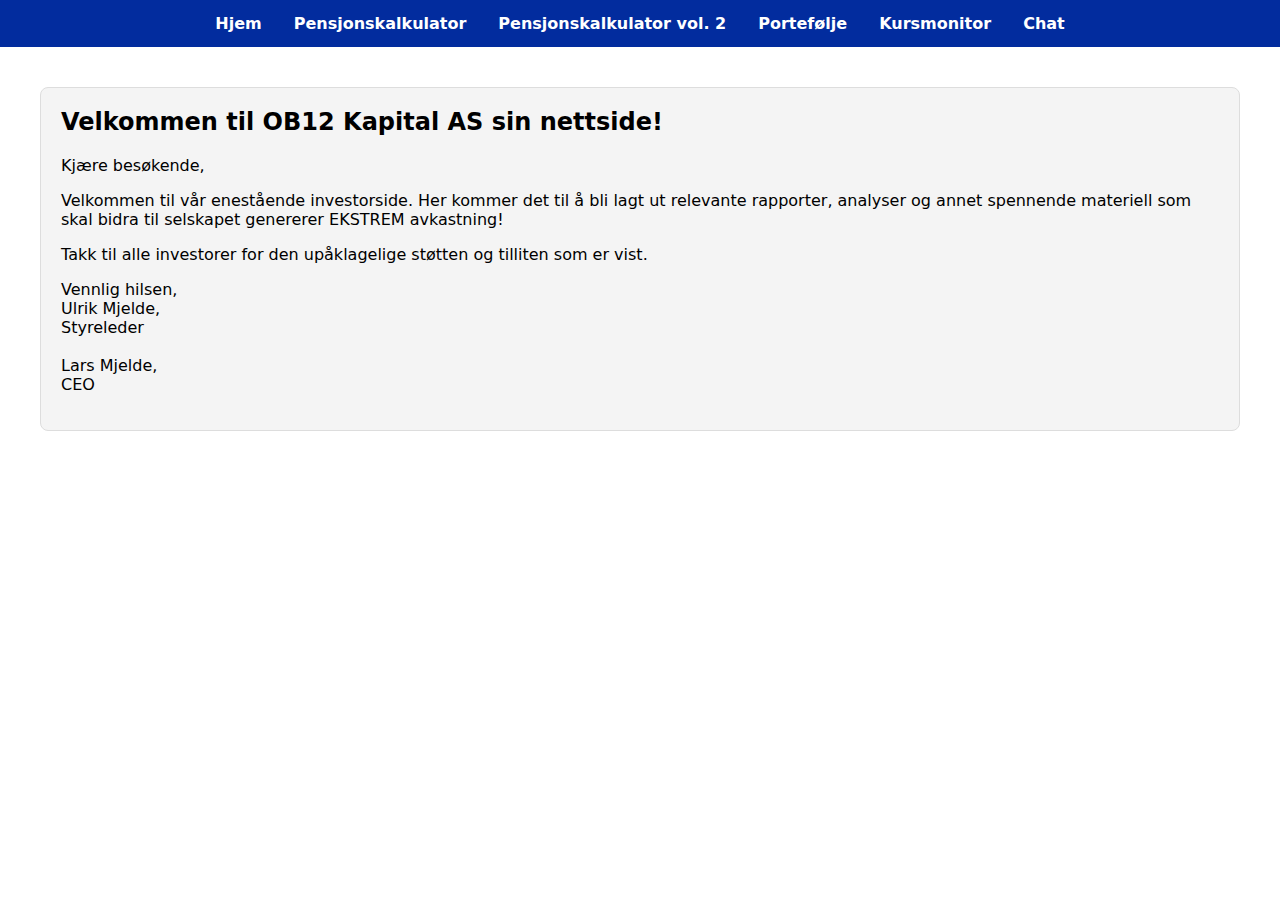
<file: index.html>
<!DOCTYPE html>
<html lang="en">
<head>
    <meta charset="UTF-8">
    <meta name="viewport" content="width=device-width, initial-scale=1.0">
    <title>OB12 KAPITAL AS</title>
    <style>
        body {
            margin: 0; /* Remove default margin */
            padding: 0; /* Remove default padding */
            font-family: system-ui, -apple-system, BlinkMacSystemFont, 'Segoe UI', Roboto, Oxygen, Ubuntu, Cantarell, 'Open Sans', 'Helvetica Neue', sans-serif;
        }
        .menu {
            background-color: #022c9e;
            overflow: hidden;
            display: flex;
            justify-content: center;
            width: 100%;
        }
        .menu a {
            display: block;
            color: white;
            text-align: center;
            padding: 14px 16px;
            text-decoration: none;
            font-weight: bold;
        }
        .menu a:hover {
            background-color: #cde4f1;
            color: black;
        }
        .content {
            padding: 20px;
        }
        .intro {
            margin: 20px;
            padding: 20px;
            background-color: #f4f4f4;
            border: 1px solid #ddd;
            border-radius: 8px;
        }
        .intro h2 {
            margin-top: 0;
        }
    </style>
    <script>
        document.addEventListener('DOMContentLoaded', function() {
            fetch('menu.html')
                .then(response => response.text())
                .then(data => {
                    document.body.insertAdjacentHTML('afterbegin', data);
                })
                .catch(error => console.error('Error loading menu:', error));
        });
    </script>
</head>
<body>
    <div class="content">
        <div class="intro">
            <h2>Velkommen til OB12 Kapital AS sin nettside!</h2>
            <p>Kjære besøkende,</p>
            <p>Velkommen til vår enestående investorside. Her kommer det til å bli lagt ut relevante rapporter, analyser og annet spennende materiell som skal bidra til selskapet genererer EKSTREM avkastning!</p>
            <p>Takk til alle investorer for den upåklagelige støtten og tilliten som er vist.</p>
            <p>Vennlig hilsen,<br>Ulrik Mjelde,<br>Styreleder<br><br>Lars Mjelde,<br>CEO</p>
        </div>
    </div>
</body>
</html>
</file>
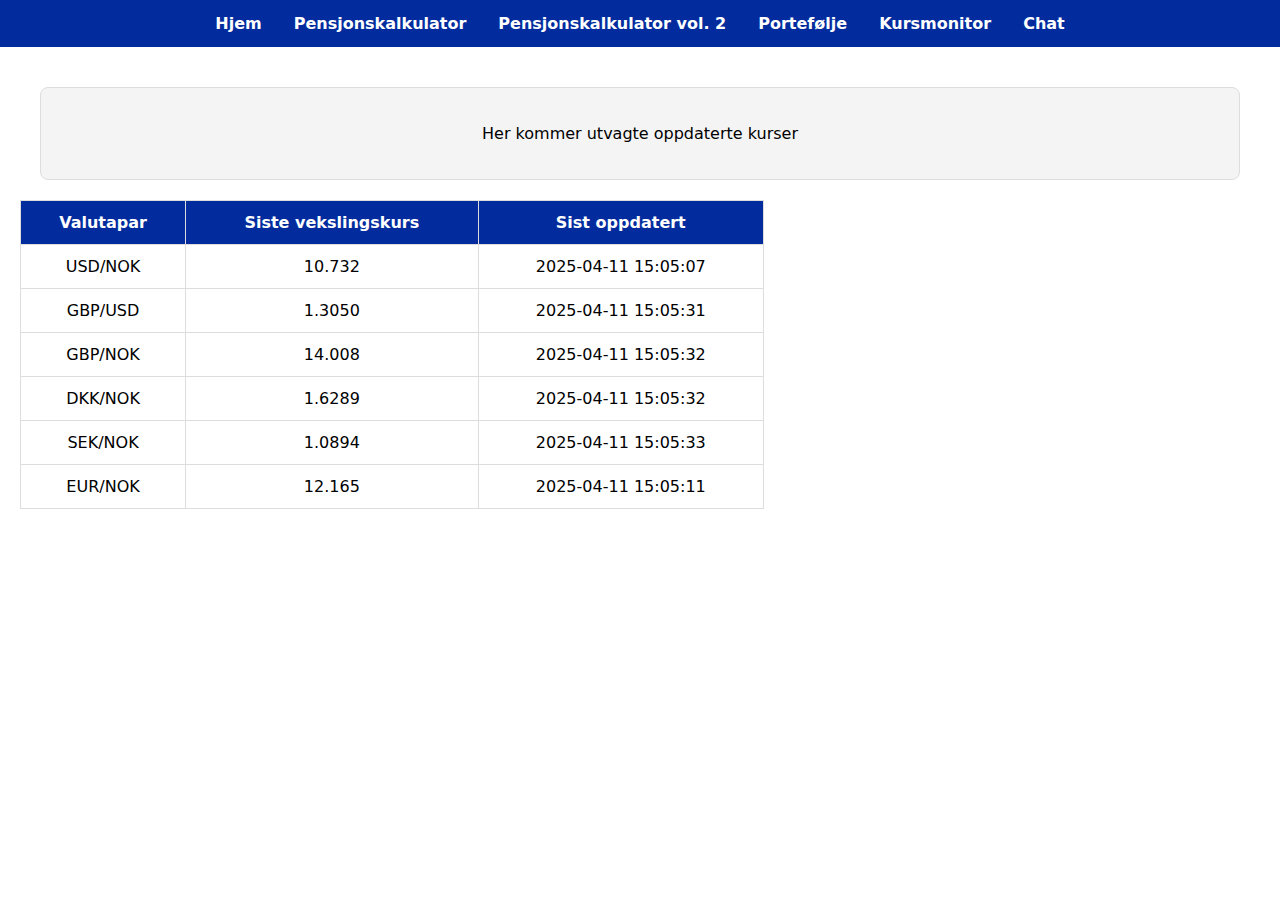
<file: inv_ideas.html>
<!DOCTYPE html>
<html lang="en">
<head>
    <meta charset="UTF-8">
    <meta name="viewport" content="width=device-width, initial-scale=1.0">
    <title>OB12 KAPITAL AS</title>
    <style>
        body {
            margin: 0;
            padding: 0;
            font-family: system-ui, -apple-system, BlinkMacSystemFont, 'Segoe UI', Roboto, Oxygen, Ubuntu, Cantarell, 'Open Sans', 'Helvetica Neue', sans-serif;
        }
        .menu {
            background-color: #022c9e;
            overflow: hidden;
            display: flex;
            justify-content: center;
            width: 100%;
        }
        .menu a {
            display: block;
            color: white;
            text-align: center;
            padding: 14px 16px;
            text-decoration: none;
            font-weight: bold;
        }
        .menu a:hover {
            background-color: #cde4f1;
            color: black;
        }
        .content {
            padding: 20px;
        }
        .intro {
            margin: 20px;
            padding: 20px;
            background-color: #f4f4f4;
            border: 1px solid #ddd;
            border-radius: 8px;
            text-align: center;
        }
        .intro h2 {
            margin-top: 0;
        }
        /* Styling for the table */
        .fx-table {
            width: 60%;
            margin-top: 20px;
            border-collapse: collapse;
        }
        .fx-table th, .fx-table td {
            border: 1px solid #ddd;
            padding: 12px;
            text-align: center;
        }
        .fx-table th {
            background-color: #022c9e;
            color: white;
        }
    </style>
    <script>
        document.addEventListener('DOMContentLoaded', function() {
            console.log('DOM fully loaded and parsed.');

            // Load the menu from a separate file
            fetch('menu.html')
                .then(response => {
                    console.log('Menu fetch status:', response.status);
                    return response.text();
                })
                .then(data => {
                    document.body.insertAdjacentHTML('afterbegin', data);
                })
                .catch(error => console.error('Error loading menu:', error));

            // Fetch FX data from the JSON file
            fetch('fx_data.json')
                .then(response => {
                    console.log('FX data fetch status:', response.status);
                    if (!response.ok) {
                        throw new Error('Network response was not ok');
                    }
                    return response.json();
                })
                .then(data => {
                    console.log('FX data fetched successfully:', data);
                    // Populate the table with FX data
                    populateFXTable(data);
                })
                .catch(error => console.error('Error loading FX data:', error));
        });

        // Function to populate the FX table
        function populateFXTable(data) {
            const tableBody = document.getElementById('fx-table-body');

            // Check if the table body exists
            if (!tableBody) {
                console.error('Table body element not found');
                return;
            }

            // Clear existing rows (if any)
            tableBody.innerHTML = '';

            // Iterate over each currency pair and add a row to the table
            Object.keys(data).forEach(pair => {
                const info = data[pair];
                const row = document.createElement('tr');

                // Log the data being processed
                console.log('Processing data for:', info);

                // Add the currency pair column names as headers
                if (tableBody.rows.length === 0) {
                    const headerRow = document.getElementById('fx-table-header');
                    if (headerRow) {
                        const th1 = document.createElement('th');
                        const th2 = document.createElement('th');
                        const th3 = document.createElement('th');
                        th1.innerText = 'Valutapar' //info.from_currency + '/' + info.to_currency;
                        th2.innerText = 'Siste vekslingskurs';
                        th3.innerText = 'Sist oppdatert';
                        headerRow.appendChild(th1);
                        headerRow.appendChild(th2);
                        headerRow.appendChild(th3);
                    } else {
                        console.error('Header row element not found');
                    }
                }

                // Create cells for currency pair and exchange rate
                const cell1 = document.createElement('td');
                cell1.innerText = `${info.from_currency}/${info.to_currency}`;

                const cell2 = document.createElement('td');
                cell2.innerText = info.exchange_rate;

                const cell3 = document.createElement('td');
                cell3.innerText = info.last_refreshed;

                // Append cells to the row
                row.appendChild(cell1);
                row.appendChild(cell2);
                row.appendChild(cell3);

                // Add the row to the table body
                tableBody.appendChild(row);
            });
        }
    </script>
</head>
<body>
    <div class="content">
        <div class="intro">
            <p>Her kommer utvagte oppdaterte kurser</p>
        </div>
        <!-- Table for displaying FX data -->
        <table class="fx-table">
            <thead>
                <tr id="fx-table-header">
                    <!-- Headers will be dynamically generated -->
                </tr>
            </thead>
            <tbody id="fx-table-body">
                <!-- Data rows will be dynamically generated -->
            </tbody>
        </table>
    </div>
</body>
</html>
</file>
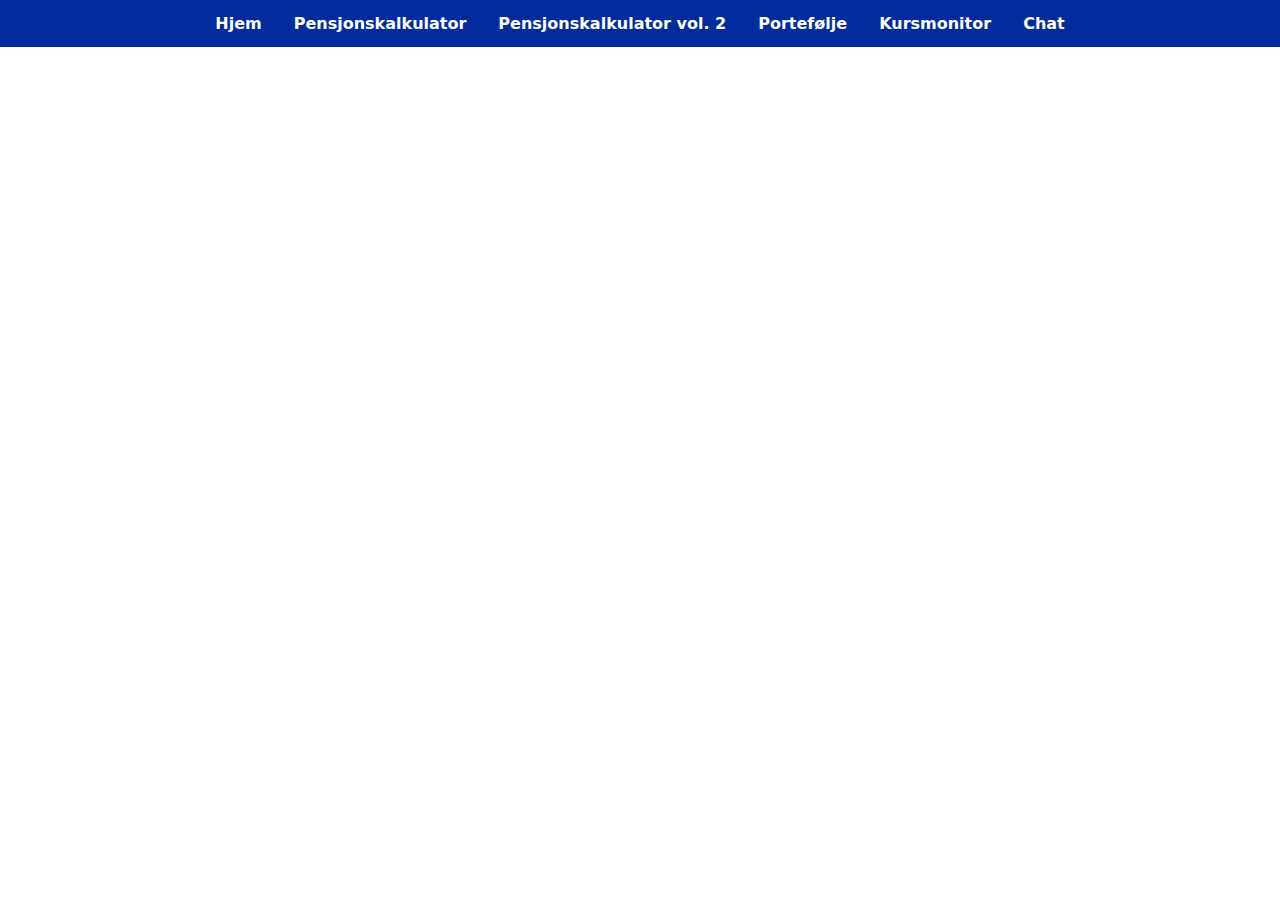
<file: landing.html>
<!DOCTYPE html>
<html lang="en">
<head>
    <meta charset="UTF-8">
    <meta name="viewport" content="width=device-width, initial-scale=1.0">
    <title>Landing Page - PF Tools by Ulrik Mjelde</title>
    <style>
        body {
            margin: 0; /* Remove default margin */
            padding: 0; /* Remove default padding */
            font-family: system-ui, -apple-system, BlinkMacSystemFont, 'Segoe UI', Roboto, Oxygen, Ubuntu, Cantarell, 'Open Sans', 'Helvetica Neue', sans-serif;
        }
        .menu {
            background-color: #022c9e;
            overflow: hidden;
            display: flex;
            justify-content: center;
            width: 100%;
        }
        .menu a {
            display: block;
            color: white;
            text-align: center;
            padding: 14px 16px;
            text-decoration: none;
            font-weight: bold;
        }
        .menu a:hover {
            background-color: #cde4f1;
            color: black;
        }
        .content {
            padding: 20px;
        }
    </style>
    <script>
        document.addEventListener('DOMContentLoaded', function() {
            fetch('menu.html')
                .then(response => response.text())
                .then(data => {
                    document.body.insertAdjacentHTML('afterbegin', data);
                })
                .catch(error => console.error('Error loading menu:', error));
        });
    </script>
</head>
<body>
    <div class="content">
        <!-- Content for the landing page goes here -->
    </div>
</body>
</html>
</file>
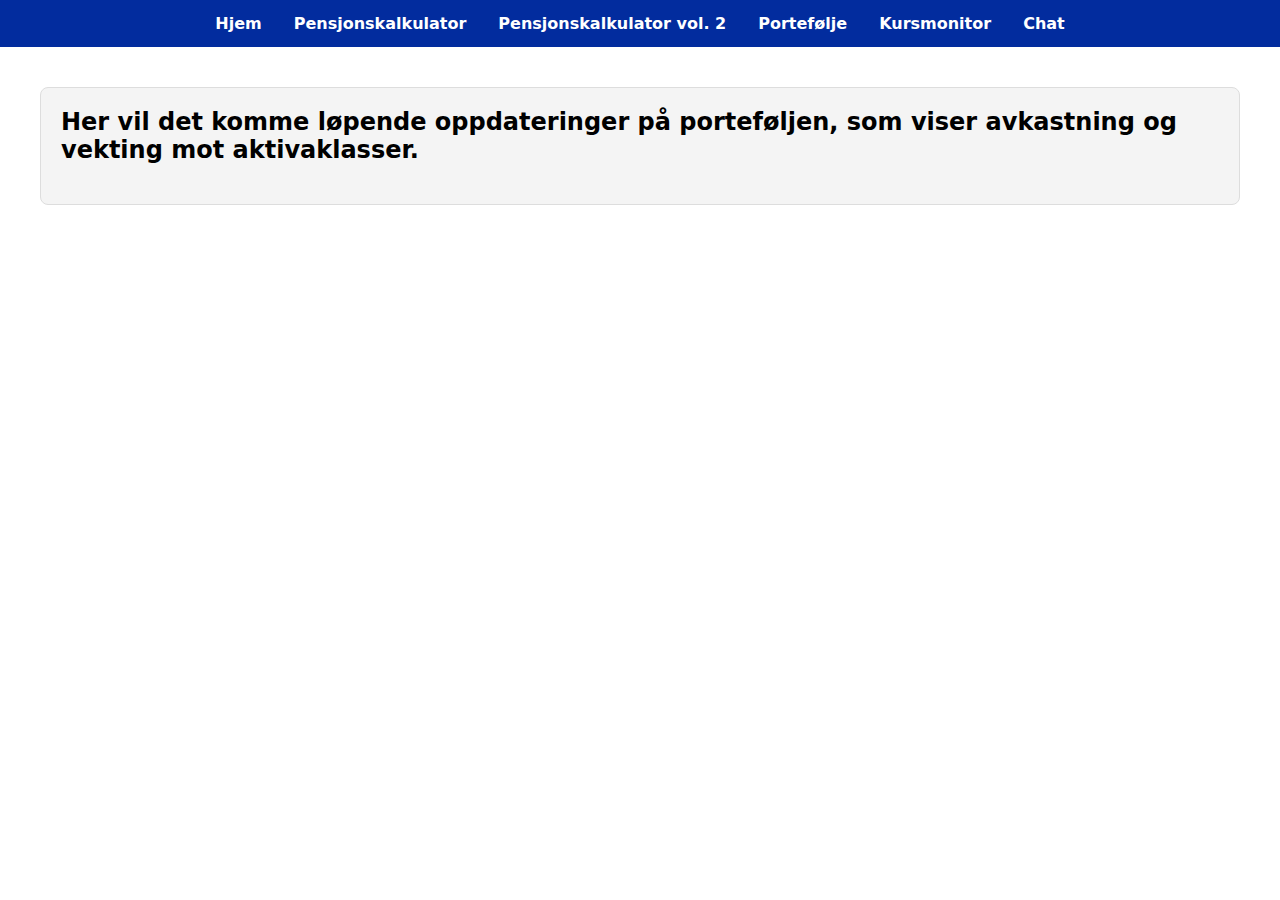
<file: mod_port.html>
<!DOCTYPE html>
<html lang="en">
<head>
    <meta charset="UTF-8">
    <meta name="viewport" content="width=device-width, initial-scale=1.0">
    <title>OB12 KAPITAL AS</title>
    <style>
        body {
            margin: 0; /* Remove default margin */
            padding: 0; /* Remove default padding */
            font-family: system-ui, -apple-system, BlinkMacSystemFont, 'Segoe UI', Roboto, Oxygen, Ubuntu, Cantarell, 'Open Sans', 'Helvetica Neue', sans-serif;
        }
        .menu {
            background-color: #022c9e;
            overflow: hidden;
            display: flex;
            justify-content: center;
            width: 100%;
        }
        .menu a {
            display: block;
            color: white;
            text-align: center;
            padding: 14px 16px;
            text-decoration: none;
            font-weight: bold;
        }
        .menu a:hover {
            background-color: #cde4f1;
            color: black;
        }
        .content {
            padding: 20px;
        }
        .intro {
            margin: 20px;
            padding: 20px;
            background-color: #f4f4f4;
            border: 1px solid #ddd;
            border-radius: 8px;
        }
        .intro h2 {
            margin-top: 0;
        }
    </style>
    <script>
        document.addEventListener('DOMContentLoaded', function() {
            fetch('menu.html')
                .then(response => response.text())
                .then(data => {
                    document.body.insertAdjacentHTML('afterbegin', data);
                })
                .catch(error => console.error('Error loading menu:', error));
        });
    </script>
</head>
<body>
    <div class="content">
        <div class="intro">
            <h2>Her vil det komme løpende oppdateringer på porteføljen, som viser avkastning og vekting mot aktivaklasser.</h2>
        </div>
    </div>
</body>
</html>
</file>
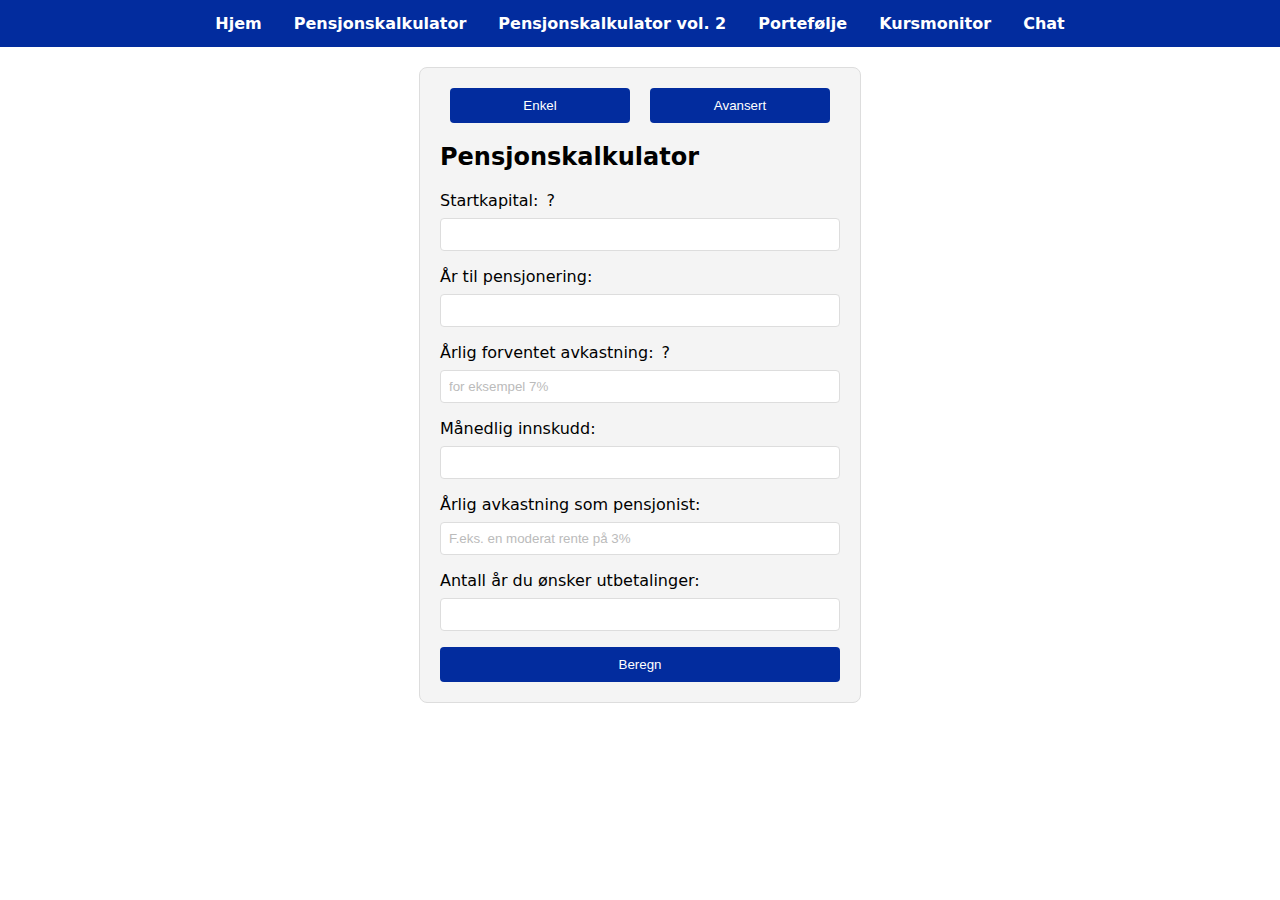
<file: pensj_kalkis.html>
<!DOCTYPE html>
<html lang="en">
<head>
    <meta charset="UTF-8">
    <meta name="viewport" content="width=device-width, initial-scale=1.0">
    <title>Pensjonskalkulator - PF Tools by Ulrik Mjelde</title>
    <style>
        body {
            margin: 0;
            padding: 0;
            font-family: system-ui, -apple-system, BlinkMacSystemFont, 'Segoe UI', Roboto, Oxygen, Ubuntu, Cantarell, 'Open Sans', 'Helvetica Neue', sans-serif;
        }
        .menu {
            background-color: #022c9e;
            overflow: hidden;
            display: flex;
            justify-content: center;
            width: 100%;
        }
        .menu a {
            display: block;
            color: white;
            text-align: center;
            padding: 14px 16px;
            text-decoration: none;
            font-weight: bold;
        }
        .menu a:hover {
            background-color: #cde4f1;
            color: black;
        }
        .content {
            padding: 20px;
        }
        .form-container {
            background-color: #f4f4f4;
            padding: 20px;
            border: 1px solid #ddd;
            border-radius: 8px;
            max-width: 400px;
            margin: auto;
        }
        .form-container label {
            display: block;
            margin-bottom: 8px;
        }
        .form-container .input-group {
            display: flex;
            align-items: center;
        }
        .form-container input {
            width: 100%;
            padding: 8px;
            margin-bottom: 16px;
            border: 1px solid #ddd;
            border-radius: 4px;
            box-sizing: border-box;
        }
        .form-container input::placeholder {
            color: #bbb;
        }
        .tooltip {
            position: relative;
            display: inline-block;
            cursor: pointer;
            margin-left: 8px;
        }
        .tooltip .tooltiptext {
            visibility: hidden;
            width: 300px;
            background-color: #555;
            color: #fff;
            text-align: left;
            border-radius: 6px;
            padding: 10px;
            position: absolute;
            z-index: 1;
            bottom: 125%; /* Position the tooltip above the icon */
            left: 50%;
            margin-left: -150px;
            opacity: 0;
            transition: opacity 0.3s;
        }
        .tooltip:hover .tooltiptext {
            visibility: visible;
            opacity: 1;
        }
        .form-container button {
            width: 100%;
            padding: 10px;
            background-color: #022c9e;
            color: white;
            border: none;
            border-radius: 4px;
            cursor: pointer;
        }
        .form-container button:hover {
            background-color: #011a6f;
        }
        .toggle-buttons {
            display: flex;
            justify-content: center;
            margin-bottom: 20px;
        }
        .toggle-buttons button {
            margin: 0 10px;
            padding: 10px 20px;
            background-color: #022c9e;
            color: white;
            border: none;
            border-radius: 4px;
            cursor: pointer;
        }
        .toggle-buttons button:hover {
            background-color: #011a6f;
        }
        .hidden {
            display: none;
        }
    </style>
    <script>
        document.addEventListener('DOMContentLoaded', function() {
            fetch('menu.html')
                .then(response => response.text())
                .then(data => {
                    document.body.insertAdjacentHTML('afterbegin', data);
                })
                .catch(error => console.error('Error loading menu:', error));
        });

        function formatNumber(num) {
            return num.toString().replace(/\B(?=(\d{3})+(?!\d))/g, " ");
        }

        function calculateRetirement() {
            try {
                const startCapital = parseFloat(document.getElementById('start-capital').value) || 0;
                const yearsUntilRetirement = parseInt(document.getElementById('years-until-retirement').value) || 0;
                const annualGrowthRate = parseFloat(document.getElementById('annual-growth-rate').value) / 100 || 0;
                const retirementGrowthRate = parseFloat(document.getElementById('retirement-growth-rate').value) / 100 || 0;
                const yearsOfPayout = parseInt(document.getElementById('years-of-payout').value) || 0;

                console.log(`Start Capital: ${startCapital}`);
                console.log(`Years Until Retirement: ${yearsUntilRetirement}`);
                console.log(`Annual Growth Rate: ${annualGrowthRate}`);
                console.log(`Retirement Growth Rate: ${retirementGrowthRate}`);
                console.log(`Years of Payout: ${yearsOfPayout}`);

                let monthlyContribution = 0;

                const simpleFieldsVisible = !document.getElementById('simple-fields').classList.contains('hidden');
                if (simpleFieldsVisible) {
                    monthlyContribution = parseFloat(document.getElementById('monthly-contribution').value) || 0;
                    console.log(`Monthly Contribution (Simple): ${monthlyContribution}`);
                } else {
                    const annualSalary = parseFloat(document.getElementById('annual-salary').value) || 0;
                    const rateUpTo7G = parseFloat(document.getElementById('rate-up-to-7G').value) / 100 || 0;
                    const rateUpTo12G = parseFloat(document.getElementById('rate-up-to-12G').value) / 100 || 0;
                    const salaryGrowth = document.getElementById('salary-growth-yes').checked;
                    let salaryGrowthYears = 0;
                    let salaryGrowthRate = 0;

                    console.log(`Annual Salary: ${annualSalary}`);
                    console.log(`Rate Up To 7G: ${rateUpTo7G}`);
                    console.log(`Rate Up To 12G: ${rateUpTo12G}`);
                    console.log(`Salary Growth: ${salaryGrowth}`);

                    if (salaryGrowth) {
                        salaryGrowthYears = parseInt(document.getElementById('salary-growth-years').value) || 0;
                        salaryGrowthRate = parseFloat(document.getElementById('salary-growth-rate').value) / 100 || 0;
                        console.log(`Salary Growth Years: ${salaryGrowthYears}`);
                        console.log(`Salary Growth Rate: ${salaryGrowthRate}`);
                    }

                    let salary = annualSalary;
                    let totalMonthlyContribution = 0;

                    for (let i = 0; i < yearsUntilRetirement * 12; i++) {
                        const salaryUpTo7G = Math.min(salary, 880598);
                        const salaryUpTo12G = Math.min(Math.max(salary - 880598, 0), 1488336 - 880598);

                        totalMonthlyContribution += (salaryUpTo7G * rateUpTo7G + salaryUpTo12G * rateUpTo12G) / 12;

                        if ((i + 1) % 12 === 0 && (i + 1) / 12 < salaryGrowthYears) {
                            salary *= 1 + salaryGrowthRate;
                            console.log(`Updated Salary after ${i + 1} months: ${salary}`);
                        }
                    }

                    monthlyContribution = totalMonthlyContribution / (yearsUntilRetirement * 12);
                    console.log(`Monthly Contribution (Advanced): ${monthlyContribution}`);
                }

                let result = startCapital;
                const monthlyGrowthRate = Math.pow(1 + annualGrowthRate, 1 / 12) - 1;
                console.log(`Monthly Growth Rate: ${monthlyGrowthRate}`);

                for (let i = 0; i < yearsUntilRetirement * 12; i++) {
                    result = result * (1 + monthlyGrowthRate) + monthlyContribution;
                }
                console.log(`Total Estimated Pension: ${result}`);

                const monthlyRetirementGrowthRate = Math.pow(1 + retirementGrowthRate, 1 / 12) - 1;
                const numberOfPayments = yearsOfPayout * 12;
                const monthlyPayments = result * (monthlyRetirementGrowthRate / (1 - Math.pow(1 + monthlyRetirementGrowthRate, -numberOfPayments)));
                console.log(`Monthly Payments as Pensioner: ${monthlyPayments}`);

                document.getElementById('result').innerHTML = `
                    <p>Estimert pensjonsbeløp: ${formatNumber(result.toFixed(2))} kr</p>
                    <p>Månedlig utbetaling som pensjonist: ${formatNumber(monthlyPayments.toFixed(2))} kr</p>
                `;
            } catch (error) {
                console.error('Error calculating retirement:', error);
            }
        }

        function toggleCalculator(type) {
            const simpleFields = document.getElementById('simple-fields');
            const advancedFields = document.getElementById('advanced-fields');
            const simpleFieldsRequired = document.querySelectorAll('#simple-fields input');
            const advancedFieldsRequired = document.querySelectorAll('#advanced-fields input');

            if (type === 'simple') {
                simpleFields.classList.remove('hidden');
                advancedFields.classList.add('hidden');
                simpleFieldsRequired.forEach(input => input.setAttribute('required', true));
                advancedFieldsRequired.forEach(input => input.removeAttribute('required'));
            } else {
                simpleFields.classList.add('hidden');
                advancedFields.classList.remove('hidden');
                advancedFieldsRequired.forEach(input => input.setAttribute('required', true));
                simpleFieldsRequired.forEach(input => input.removeAttribute('required'));
            }
        }

        function toggleSalaryGrowthFields(choice) {
            const salaryGrowthFields = document.getElementById('salary-growth-fields');
            if (choice === 'yes') {
                salaryGrowthFields.classList.remove('hidden');
                document.getElementById('salary-growth-years').setAttribute('required', true);
                document.getElementById('salary-growth-rate').setAttribute('required', true);
            } else {
                salaryGrowthFields.classList.add('hidden');
                document.getElementById('salary-growth-years').removeAttribute('required');
                document.getElementById('salary-growth-rate').removeAttribute('required');
            }
        }

        function updateSalaryGrowthLabel() {
            const yearsField = document.getElementById('salary-growth-years');
            const growthRateLabel = document.getElementById('salary-growth-rate-label');
            const years = yearsField.value || '{x}';
            growthRateLabel.textContent = `Forventet årlig lønnsvekst de neste ${years} årene`;
        }
    </script>
</head>
<body>
    <div class="content">
        <div class="form-container">
            <div class="toggle-buttons">
                <button type="button" onclick="toggleCalculator('simple')">Enkel</button>
                <button type="button" onclick="toggleCalculator('advanced')">Avansert</button>
            </div>
            <h2>Pensjonskalkulator</h2>
            <form id="retirement-form" onsubmit="event.preventDefault(); calculateRetirement();">
                <div id="simple-fields">
                    <label for="start-capital" class="input-group">
                        Startkapital:
                        <div class="tooltip">?
                            <span class="tooltiptext">Her legger du inn hvor mye du har i oppspart innskuddspensjon i dag. Dette kan være oppspart pensjon fra nåværende eller tidligere arbeidsgiver eller private innskudd du har gjort selv. Summen av disse legges inn.</span>
                        </div>
                    </label>
                    <input type="number" id="start-capital" name="start-capital" required>

                    <label for="years-until-retirement">År til pensjonering:</label>
                    <input type="number" id="years-until-retirement" name="years-until-retirement" required>

                    <label for="annual-growth-rate" class="input-group">
                        Årlig forventet avkastning:
                        <div class="tooltip">?
                            <span class="tooltiptext">Årlig forventet avkastning er den løpende avkastningen i prosent du forventer å tjene på pensjonsmidlene dine i snitt frem til du pensjonerer deg. Rentenivåer varierer over tid, men obligasjonsfond har en forventet avkastning på 3-5% i året. Den brede norske aksjeindeksen har i snitt gitt rundt 7,5% i året historisk. Tenk også på at når du nærmer deg pensjonsalder er det anbefalt å vekte ned aksjeandelen i porteføljen din, slik at forventet avkastning vil gå noe ned.</span>
                        </div>
                    </label>
                    <input type="number" id="annual-growth-rate" name="annual-growth-rate" placeholder="for eksempel 7%" required>

                    <label for="monthly-contribution">Månedlig innskudd:</label>
                    <input type="number" id="monthly-contribution" name="monthly-contribution" required>

                    <label for="retirement-growth-rate">Årlig avkastning som pensjonist:</label>
                    <input type="number" id="retirement-growth-rate" name="retirement-growth-rate" placeholder="F.eks. en moderat rente på 3%" required>

                    <label for="years-of-payout">Antall år du ønsker utbetalinger:</label>
                    <input type="number" id="years-of-payout" name="years-of-payout" required>
                </div>

                <div id="advanced-fields" class="hidden">
                    <label for="start-capital" class="input-group">
                        Startkapital:
                        <div class="tooltip">?
                            <span class="tooltiptext">Her legger du inn hvor mye du har i oppspart innskuddspensjon i dag. Dette kan være oppspart pensjon fra nåværende eller tidligere arbeidsgiver eller private innskudd du har gjort selv. Summen av disse legges inn.</span>
                        </div>
                    </label>
                    <input type="number" id="start-capital" name="start-capital">

                    <label for="years-until-retirement">År til pensjonering:</label>
                    <input type="number" id="years-until-retirement" name="years-until-retirement">

                    <label for="annual-growth-rate" class="input-group">
                        Årlig forventet avkastning:
                        <div class="tooltip">?
                            <span class="tooltiptext">Årlig forventet avkastning er den løpende avkastningen i prosent du forventer å tjene på pensjonsmidlene dine i snitt frem til du pensjonerer deg. Rentenivåer varierer over tid, men obligasjonsfond har en forventet avkastning på 3-5% i året. Den brede norske aksjeindeksen har i snitt gitt rundt 7,5% i året historisk. Tenk også på at når du nærmer deg pensjonsalder er det anbefalt å vekte ned aksjeandelen i porteføljen din, slik at forventet avkastning vil gå noe ned.</span>
                        </div>
                    </label>
                    <input type="number" id="annual-growth-rate" name="annual-growth-rate" placeholder="for eksempel 7%">

                    <label for="annual-salary">Årlig lønn:</label>
                    <input type="number" id="annual-salary" name="annual-salary">

                    <label for="rate-up-to-7G">Sats innskudd på lønn inntil 7.1G:</label>
                    <input type="number" id="rate-up-to-7G" name="rate-up-to-7G" min="2" max="7" step="0.1">

                    <label for="rate-up-to-12G">Sats innskudd på lønn inntil 12G:</label>
                    <input type="number" id="rate-up-to-12G" name="rate-up-to-12G" min="2" max="18.1" step="0.1">

                    <label for="retirement-growth-rate">Årlig avkastning som pensjonist:</label>
                    <input type="number" id="retirement-growth-rate" name="retirement-growth-rate" placeholder="F.eks. en moderat rente på 3%">

                    <label for="years-of-payout">Antall år du ønsker utbetalinger:</label>
                    <input type="number" id="years-of-payout" name="years-of-payout">

                    <div class="input-group">
                        <label>Forventer du lønnsvekst de neste årene?</label>
                        <button type="button" id="salary-growth-yes" onclick="toggleSalaryGrowthFields('yes')">Ja</button>
                        <button type="button" id="salary-growth-no" onclick="toggleSalaryGrowthFields('no')">Nei</button>
                    </div>

                    <div id="salary-growth-fields" class="hidden">
                        <label for="salary-growth-years">Hvor mange år frem i tid forventer du lønnsveksten (Utover inflasjon)?</label>
                        <input type="number" id="salary-growth-years" name="salary-growth-years" oninput="updateSalaryGrowthLabel()">

                        <label for="salary-growth-rate" id="salary-growth-rate-label">Forventet årlig lønnsvekst de neste {x} årene</label>
                        <input type="number" id="salary-growth-rate" name="salary-growth-rate">
                    </div>
                </div>

                <button type="submit">Beregn</button>
            </form>
            <div id="result"></div>
        </div>
    </div>
</body>
</html>
</file>
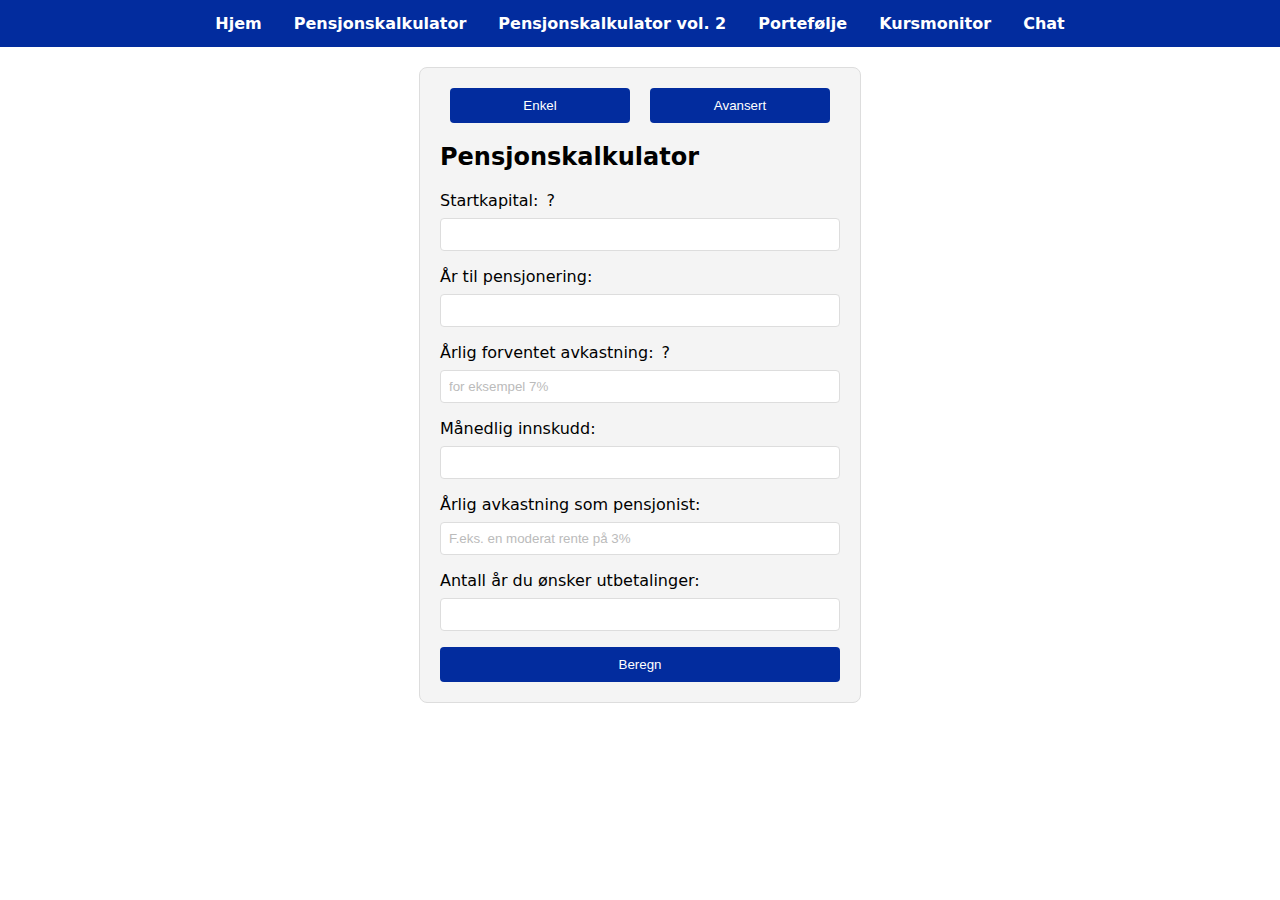
<file: pensj_kalkis_steg_tilbake.html>
<!DOCTYPE html>
<html lang="en">
<head>
    <meta charset="UTF-8">
    <meta name="viewport" content="width=device-width, initial-scale=1.0">
    <title>Pensjonskalkulator - PF Tools by Ulrik Mjelde</title>
    <style>
        body {
            margin: 0;
            padding: 0;
            font-family: system-ui, -apple-system, BlinkMacSystemFont, 'Segoe UI', Roboto, Oxygen, Ubuntu, Cantarell, 'Open Sans', 'Helvetica Neue', sans-serif;
        }
        .menu {
            background-color: #022c9e;
            overflow: hidden;
            display: flex;
            justify-content: center;
            width: 100%;
        }
        .menu a {
            display: block;
            color: white;
            text-align: center;
            padding: 14px 16px;
            text-decoration: none;
            font-weight: bold;
        }
        .menu a:hover {
            background-color: #cde4f1;
            color: black;
        }
        .content {
            padding: 20px;
        }
        .form-container {
            background-color: #f4f4f4;
            padding: 20px;
            border: 1px solid #ddd;
            border-radius: 8px;
            max-width: 400px;
            margin: auto;
        }
        .form-container label {
            display: block;
            margin-bottom: 8px;
        }
        .form-container .input-group {
            display: flex;
            align-items: center;
        }
        .form-container input {
            width: 100%;
            padding: 8px;
            margin-bottom: 16px;
            border: 1px solid #ddd;
            border-radius: 4px;
            box-sizing: border-box;
        }
        .form-container input::placeholder {
            color: #bbb;
        }
        .tooltip {
            position: relative;
            display: inline-block;
            cursor: pointer;
            margin-left: 8px;
        }
        .tooltip .tooltiptext {
            visibility: hidden;
            width: 300px;
            background-color: #555;
            color: #fff;
            text-align: left;
            border-radius: 6px;
            padding: 10px;
            position: absolute;
            z-index: 1;
            bottom: 125%; /* Position the tooltip above the icon */
            left: 50%;
            margin-left: -150px;
            opacity: 0;
            transition: opacity 0.3s;
        }
        .tooltip:hover .tooltiptext {
            visibility: visible;
            opacity: 1;
        }
        .form-container button {
            width: 100%;
            padding: 10px;
            background-color: #022c9e;
            color: white;
            border: none;
            border-radius: 4px;
            cursor: pointer;
        }
        .form-container button:hover {
            background-color: #011a6f;
        }
        .toggle-buttons {
            display: flex;
            justify-content: center;
            margin-bottom: 20px;
        }
        .toggle-buttons button {
            margin: 0 10px;
            padding: 10px 20px;
            background-color: #022c9e;
            color: white;
            border: none;
            border-radius: 4px;
            cursor: pointer;
        }
        .toggle-buttons button:hover {
            background-color: #011a6f;
        }
        .hidden {
            display: none;
        }
    </style>
    <script>
        document.addEventListener('DOMContentLoaded', function() {
            fetch('menu.html')
                .then(response => response.text())
                .then(data => {
                    document.body.insertAdjacentHTML('afterbegin', data);
                })
                .catch(error => console.error('Error loading menu:', error));
        });

        function formatNumber(num) {
            return num.toString().replace(/\B(?=(\d{3})+(?!\d))/g, " ");
        }

        function calculateRetirement() {
            try {
                const startCapital = parseFloat(document.getElementById('start-capital').value) || 0;
                const yearsUntilRetirement = parseInt(document.getElementById('years-until-retirement').value) || 0;
                const annualGrowthRate = parseFloat(document.getElementById('annual-growth-rate').value) / 100 || 0;
                const retirementGrowthRate = parseFloat(document.getElementById('retirement-growth-rate').value) / 100 || 0;
                const yearsOfPayout = parseInt(document.getElementById('years-of-payout').value) || 0;

                console.log(`Start Capital: ${startCapital}`);
                console.log(`Years Until Retirement: ${yearsUntilRetirement}`);
                console.log(`Annual Growth Rate: ${annualGrowthRate}`);
                console.log(`Retirement Growth Rate: ${retirementGrowthRate}`);
                console.log(`Years of Payout: ${yearsOfPayout}`);

                let monthlyContribution = 0;

                const simpleFieldsVisible = !document.getElementById('simple-fields').classList.contains('hidden');
                if (simpleFieldsVisible) {
                    monthlyContribution = parseFloat(document.getElementById('monthly-contribution').value) || 0;
                    console.log(`Monthly Contribution (Simple): ${monthlyContribution}`);
                } else {
                    const annualSalary = parseFloat(document.getElementById('annual-salary').value) || 0;
                    const rateUpTo7G = parseFloat(document.getElementById('rate-up-to-7G').value) / 100 || 0;
                    const rateUpTo12G = parseFloat(document.getElementById('rate-up-to-12G').value) / 100 || 0;

                    console.log(`Annual Salary: ${annualSalary}`);
                    console.log(`Rate Up To 7G: ${rateUpTo7G}`);
                    console.log(`Rate Up To 12G: ${rateUpTo12G}`);

                    let salary = annualSalary;
                    let totalMonthlyContribution = 0;

                    for (let i = 0; i < yearsUntilRetirement * 12; i++) {
                        const salaryUpTo7G = Math.min(salary, 880598);
                        const salaryUpTo12G = Math.min(Math.max(salary - 880598, 0), 1488336 - 880598);

                        totalMonthlyContribution += (salaryUpTo7G * rateUpTo7G + salaryUpTo12G * rateUpTo12G) / 12;
                    }

                    monthlyContribution = totalMonthlyContribution / (yearsUntilRetirement * 12);
                    console.log(`Monthly Contribution (Advanced): ${monthlyContribution}`);
                }

                let result = startCapital;
                const monthlyGrowthRate = Math.pow(1 + annualGrowthRate, 1 / 12) - 1;
                console.log(`Monthly Growth Rate: ${monthlyGrowthRate}`);

                for (let i = 0; i < yearsUntilRetirement * 12; i++) {
                    result = result * (1 + monthlyGrowthRate) + monthlyContribution;
                }
                console.log(`Total Estimated Pension: ${result}`);

                const monthlyRetirementGrowthRate = Math.pow(1 + retirementGrowthRate, 1 / 12) - 1;
                const numberOfPayments = yearsOfPayout * 12;
                const monthlyPayments = result * (monthlyRetirementGrowthRate / (1 - Math.pow(1 + monthlyRetirementGrowthRate, -numberOfPayments)));
                console.log(`Monthly Payments as Pensioner: ${monthlyPayments}`);

                document.getElementById('result').innerHTML = `
                    <p>Estimert pensjonsbeløp: ${formatNumber(result.toFixed(2))} kr</p>
                    <p>Månedlig utbetaling som pensjonist: ${formatNumber(monthlyPayments.toFixed(2))} kr</p>
                `;
            } catch (error) {
                console.error('Error calculating retirement:', error);
            }
        }

        function toggleCalculator(type) {
            const simpleFields = document.getElementById('simple-fields');
            const advancedFields = document.getElementById('advanced-fields');
            const simpleFieldsRequired = document.querySelectorAll('#simple-fields input');
            const advancedFieldsRequired = document.querySelectorAll('#advanced-fields input');

            if (type === 'simple') {
                simpleFields.classList.remove('hidden');
                advancedFields.classList.add('hidden');
                simpleFieldsRequired.forEach(input => input.setAttribute('required', true));
                advancedFieldsRequired.forEach(input => input.removeAttribute('required'));
            } else {
                simpleFields.classList.add('hidden');
                advancedFields.classList.remove('hidden');
                advancedFieldsRequired.forEach(input => input.setAttribute('required', true));
                simpleFieldsRequired.forEach(input => input.removeAttribute('required'));
            }
        }
    </script>
</head>
<body>
    <div class="content">
        <div class="form-container">
            <div class="toggle-buttons">
                <button type="button" onclick="toggleCalculator('simple')">Enkel</button>
                <button type="button" onclick="toggleCalculator('advanced')">Avansert</button>
            </div>
            <h2>Pensjonskalkulator</h2>
            <form id="retirement-form" onsubmit="event.preventDefault(); calculateRetirement();">
                <div id="simple-fields">
                    <label for="start-capital" class="input-group">
                        Startkapital:
                        <div class="tooltip">?
                            <span class="tooltiptext">Her legger du inn hvor mye du har i oppspart innskuddspensjon i dag. Dette kan være oppspart pensjon fra nåværende eller tidligere arbeidsgiver eller private innskudd du har gjort selv. Summen av disse legges inn.</span>
                        </div>
                    </label>
                    <input type="number" id="start-capital" name="start-capital" required>

                    <label for="years-until-retirement">År til pensjonering:</label>
                    <input type="number" id="years-until-retirement" name="years-until-retirement" required>

                    <label for="annual-growth-rate" class="input-group">
                        Årlig forventet avkastning:
                        <div class="tooltip">?
                            <span class="tooltiptext">Årlig forventet avkastning er den løpende avkastningen i prosent du forventer å tjene på pensjonsmidlene dine i snitt frem til du pensjonerer deg. Rentenivåer varierer over tid, men obligasjonsfond har en forventet avkastning på 3-5% i året. Den brede norske aksjeindeksen har i snitt gitt rundt 7,5% i året historisk. Tenk også på at når du nærmer deg pensjonsalder er det anbefalt å vekte ned aksjeandelen i porteføljen din, slik at forventet avkastning vil gå noe ned.</span>
                        </div>
                    </label>
                    <input type="number" id="annual-growth-rate" name="annual-growth-rate" placeholder="for eksempel 7%" required>

                    <label for="monthly-contribution">Månedlig innskudd:</label>
                    <input type="number" id="monthly-contribution" name="monthly-contribution" required>

                    <label for="retirement-growth-rate">Årlig avkastning som pensjonist:</label>
                    <input type="number" id="retirement-growth-rate" name="retirement-growth-rate" placeholder="F.eks. en moderat rente på 3%" required>

                    <label for="years-of-payout">Antall år du ønsker utbetalinger:</label>
                    <input type="number" id="years-of-payout" name="years-of-payout" required>
                </div>

                <div id="advanced-fields" class="hidden">
                    <label for="start-capital" class="input-group">
                        Startkapital:
                        <div class="tooltip">?
                            <span class="tooltiptext">Her legger du inn hvor mye du har i oppspart innskuddspensjon i dag. Dette kan være oppspart pensjon fra nåværende eller tidligere arbeidsgiver eller private innskudd du har gjort selv. Summen av disse legges inn.</span>
                        </div>
                    </label>
                    <input type="number" id="start-capital" name="start-capital">

                    <label for="years-until-retirement">År til pensjonering:</label>
                    <input type="number" id="years-until-retirement" name="years-until-retirement">

                    <label for="annual-growth-rate" class="input-group">
                        Årlig forventet avkastning:
                        <div class="tooltip">?
                            <span class="tooltiptext">Årlig forventet avkastning er den løpende avkastningen i prosent du forventer å tjene på pensjonsmidlene dine i snitt frem til du pensjonerer deg. Rentenivåer varierer over tid, men obligasjonsfond har en forventet avkastning på 3-5% i året. Den brede norske aksjeindeksen har i snitt gitt rundt 7,5% i året historisk. Tenk også på at når du nærmer deg pensjonsalder er det anbefalt å vekte ned aksjeandelen i porteføljen din, slik at forventet avkastning vil gå noe ned.</span>
                        </div>
                    </label>
                    <input type="number" id="annual-growth-rate" name="annual-growth-rate" placeholder="for eksempel 7%">

                    <label for="annual-salary">Årlig lønn:</label>
                    <input type="number" id="annual-salary" name="annual-salary">

                    <label for="rate-up-to-7G">Sats innskudd på lønn inntil 7.1G:</label>
                    <input type="number" id="rate-up-to-7G" name="rate-up-to-7G" min="2" max="7" step="0.1">

                    <label for="rate-up-to-12G">Sats innskudd på lønn inntil 12G:</label>
                    <input type="number" id="rate-up-to-12G" name="rate-up-to-12G" min="2" max="18.1" step="0.1">

                    <label for="retirement-growth-rate">Årlig avkastning som pensjonist:</label>
                    <input type="number" id="retirement-growth-rate" name="retirement-growth-rate" placeholder="F.eks. en moderat rente på 3%">

                    <label for="years-of-payout">Antall år du ønsker utbetalinger:</label>
                    <input type="number" id="years-of-payout" name="years-of-payout">
                </div>

                <button type="submit">Beregn</button>
            </form>
            <div id="result"></div>
        </div>
    </div>
</body>
</html>
</file>
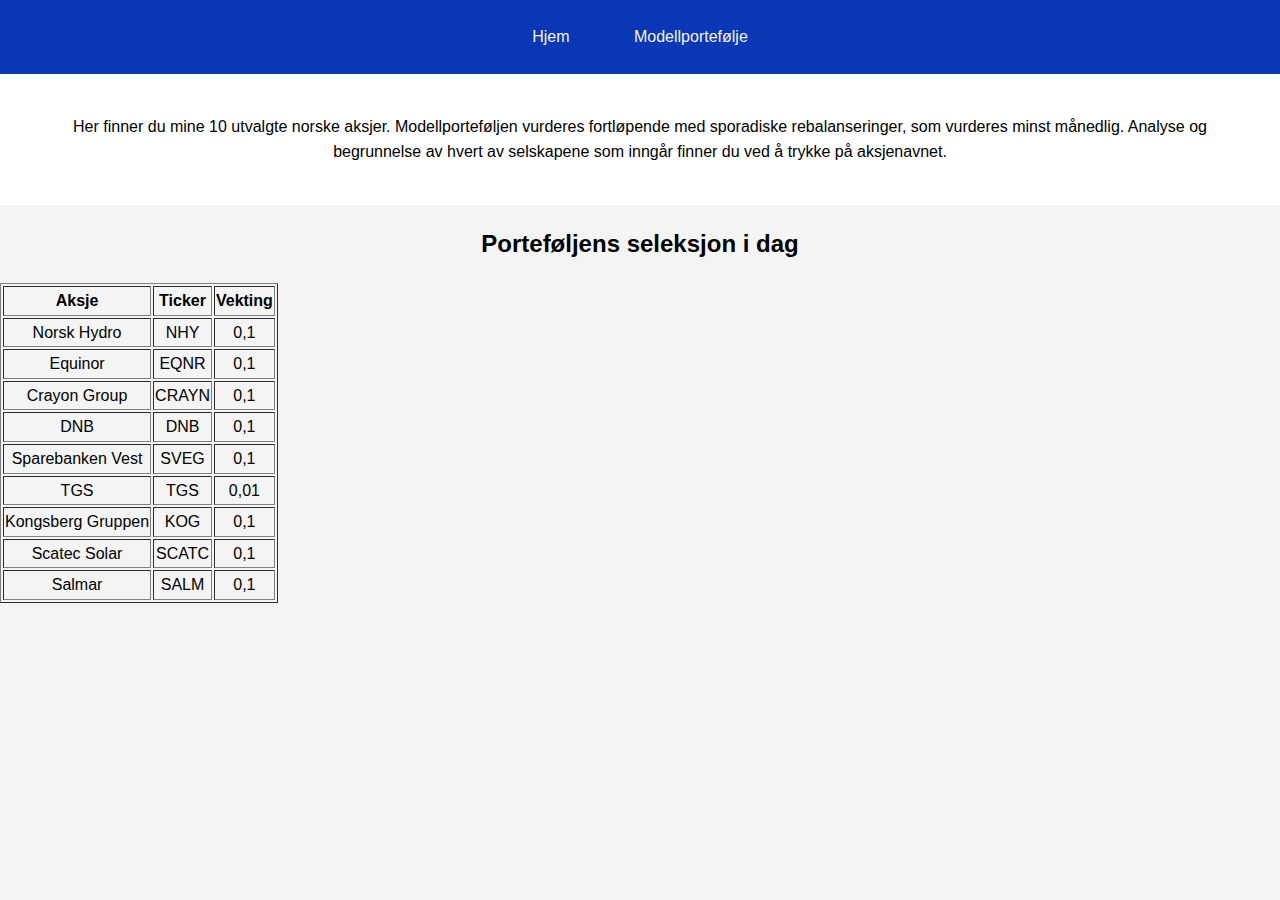
<file: Investorside/modport.html>
<!DOCTYPE html>
<html lang="en">
<head>
    <meta charset="UTF-8">
    <meta name="viewport" content="width=device-width, initial-scale=1.0">
    <link rel="stylesheet" type="text/css" href="styles.css" />
    <title>Evig investeringstjenester</title>
</head>

<body>

    <!-- Navigation bar-->
    <div class="navbar">
        <a href="landing.html" class="active">Hjem</a>
        <a href="modport.html">Modellportefølje</a>
    </div>

    <!-- Modellportefølje med 10 anbefalte aksjer -->
    <div class="intro-section">
        <h2">Her finner du mine 10 utvalgte norske aksjer. Modellporteføljen vurderes fortløpende med sporadiske rebalanseringer, som vurderes minst månedlig. Analyse og begrunnelse av hvert av selskapene som inngår finner du ved å trykke på aksjenavnet.</h2>
    </div>

    <!-- Table Section -->
    <div class="table-section">
        <h2>Porteføljens seleksjon i dag</h2>
        <table id="portfolioTable" border="1">
            <thead>
                <tr>
                    <th>Aksje</th>
                    <th>Ticker</th>
                    <th>Vekting</th>
                </tr>
            </thead>
            <tbody>
                <!-- Table rows will be dynamically inserted here -->
            </tbody>
        </table>
    </div>

    <script>
        function loadPortfolioData() {
            const tableBody = document.getElementById('portfolioTable').getElementsByTagName('tbody')[0];
    
            // Create a unique URL by appending a query string with a timestamp
            const url = 'InvestmentData.txt?v=' + new Date().getTime();
    
            // Fetch the text file
            fetch(url)
                .then(response => response.text())
                .then(data => {
                    // Clear the existing table data
                    tableBody.innerHTML = "";
    
                    // Split the file content into lines
                    const lines = data.trim().split('\n');
    
                    // Iterate over each line and create a row in the table
                    lines.forEach(line => {
                        const row = document.createElement('tr');
    
                        // Split the line by the tab character (assuming tab-separated values)
                        const cells = line.split('\t');
    
                        cells.forEach(cellText => {
                            const cell = document.createElement('td');
                            cell.textContent = cellText;
                            row.appendChild(cell);
                        });
    
                        tableBody.appendChild(row);
                    });
                })
                .catch(error => console.error('Error loading the portfolio data:', error));
        }
    
        // Load the data when the page loads
        window.onload = loadPortfolioData;
    </script>
    
</body>
</html>
</file>
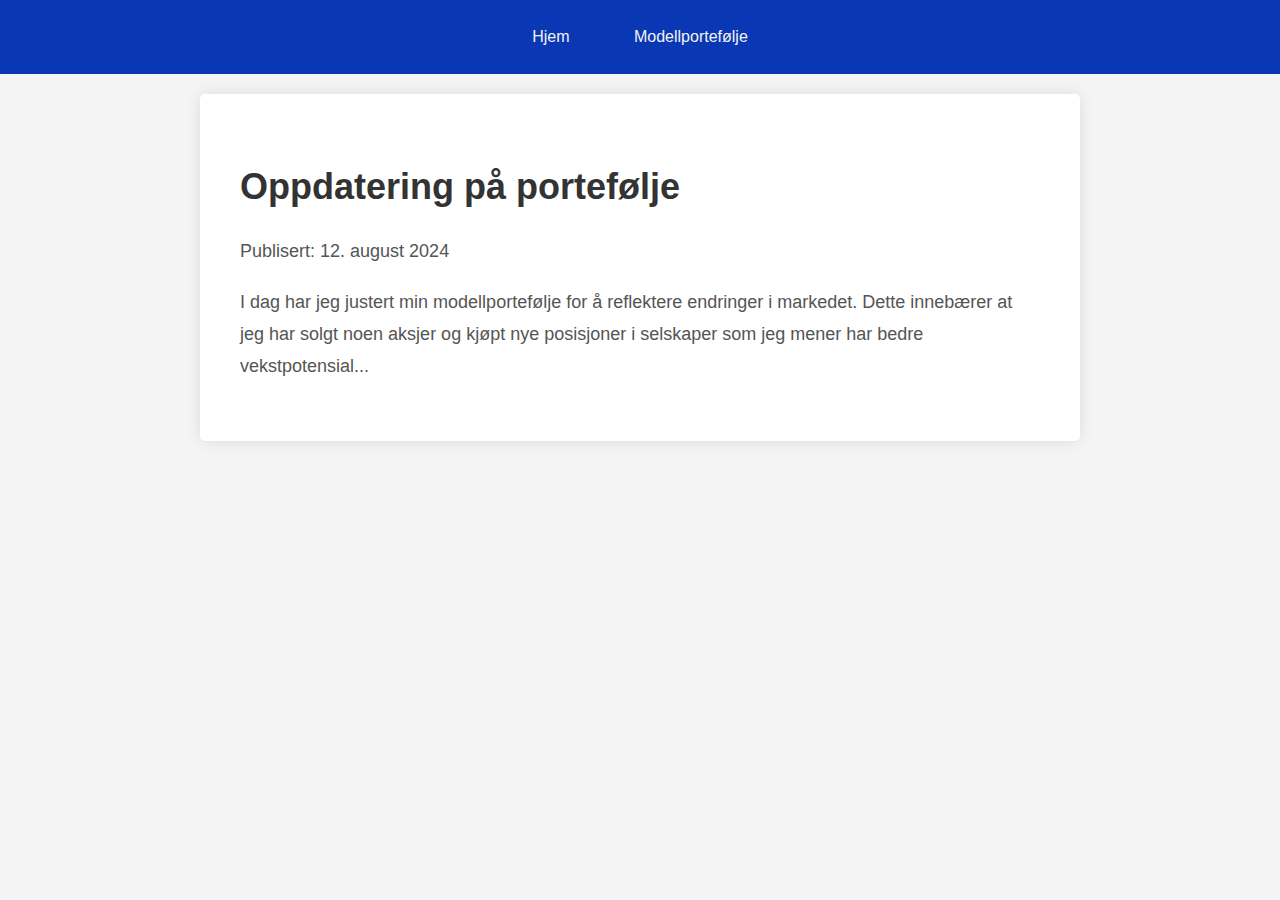
<file: Investorside/blogposts/2024_08_17_blogg1.html>
<!DOCTYPE html>
<html lang="en">
<head>
    <meta charset="UTF-8">
    <meta name="viewport" content="width=device-width, initial-scale=1.0">
    <link rel="stylesheet" type="text/css" href="../styles.css" />
    <title>Oppdatering på portefølje</title>
</head>

<body>

    <!-- Navigation bar -->
    <div class="navbar">
        <a href="../landing.html">Hjem</a>
        <a href="../modport.html">Modellportefølje</a>
    </div>

    <!-- Blog Post Content -->
    <div class="blog-post-full">
        <h1>Oppdatering på portefølje</h1>
        <p>Publisert: 12. august 2024</p>
        <p>I dag har jeg justert min modellportefølje for å reflektere endringer i markedet. Dette innebærer at jeg har solgt noen aksjer og kjøpt nye posisjoner i selskaper som jeg mener har bedre vekstpotensial...</p>
        <!-- Continue the full blog post content here -->
    </div>

</body>
</html>
</file>
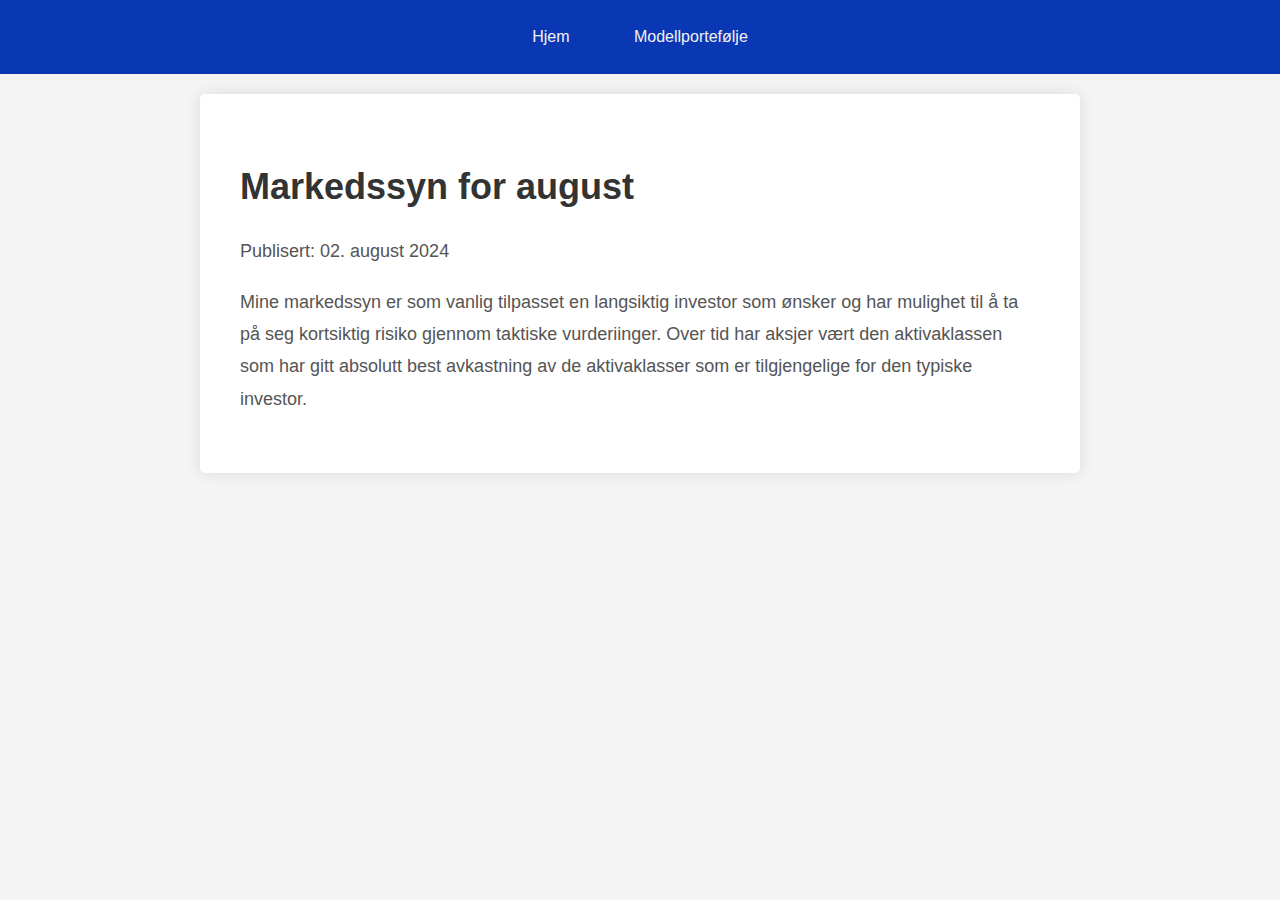
<file: Investorside/blogposts/2024_08_17_markedssyn_august24.html>
<!DOCTYPE html>
<html lang="en">
<head>
    <meta charset="UTF-8">
    <meta name="viewport" content="width=device-width, initial-scale=1.0">
    <link rel="stylesheet" type="text/css" href="..\styles.css" />
    <title>Markedssyn for august</title>
</head>

<body>

    <!-- Navigation bar -->
    <div class="navbar">
        <a href="../landing.html">Hjem</a>
        <a href="../modport.html">Modellportefølje</a>
    </div>

    <!-- Blog Post Content -->
    <div class="blog-post-full">
        <h1>Markedssyn for august</h1>
        <p>Publisert: 02. august 2024</p>
        <p>Mine markedssyn er som vanlig tilpasset en langsiktig investor som ønsker og har mulighet til å ta på seg kortsiktig risiko gjennom 
            taktiske vurderiinger. Over tid har aksjer vært den aktivaklassen som har gitt absolutt best avkastning av de aktivaklasser som er 
            tilgjengelige for den typiske investor. 
        </p>
        <!-- Continue the full blog post content here -->
    </div>

</body>
</html>
</file>
<file: Investorside/styles.css>
/* General body styling */
body {
    font-family: Arial, sans-serif;
    line-height: 1.6;
    margin: 0;
    padding: 0;
    background-color: #f4f4f4;
    text-align: center; /* Center all text elements */
}

/* Navigation bar */
.navbar {
    background-color: #0a37b3;
    overflow: hidden;
    text-align: center;
    padding: 10px 0;
}

.navbar a {
    display: inline-block;
    color: #f2f2f2;
    text-align: center;
    padding: 14px 20px;
    text-decoration: none;
    margin: 0 10px;
}

.navbar a:hover {
    background-color: #ffffff;
    color: black;
}

/* Introduction section */
.intro-section {
    background-color: #fff;
    padding: 40px;
    margin-bottom: 20px;
}

.intro-section h1 {
    font-size: 32px;
    margin-bottom: 10px;
}

.intro-section p {
    font-size: 18px;
    color: #555;
}

/* Blog posts section */
.blog-posts {
    padding: 20px;
    background-color: #f9f9f9;
    display: flex;
    flex-direction: column;
    align-items: center;
}

.blog-posts h2 {
    font-size: 28px;
    margin-bottom: 20px;
}

/* Individual blog post preview */
.blog-post {
    background-color: #fff;
    width: 80%; /* Set a fixed width for blog posts */
    max-width: 800px;
    padding: 20px;
    border: 1px solid #ddd;
    border-radius: 5px;
    margin-bottom: 20px;
    text-align: left; /* Align text to the left within the post */
    transition: box-shadow 0.3s ease;
}

.blog-post:hover {
    box-shadow: 0 0 10px rgba(0, 0, 0, 0.1);
}

.blog-post h3 {
    font-size: 24px;
    margin-top: 0;
    color: #333;
}

.blog-post p {
    font-size: 16px;
    color: #666;
    margin: 10px 0;
}

.blog-post a {
    display: inline-block;
    margin-top: 10px;
    font-size: 16px;
    color: #007BFF;
    text-decoration: none;
    transition: color 0.3s ease;
}

.blog-post a:hover {
    color: #0056b3;
}

/* Date styling */
.blog-post .post-date {
    font-size: 12px;
    color: #aaa;
    text-align: right;
}

/* Full blog post page styling */
.blog-post-full {
    width: 80%; /* Set a fixed width for blog posts */
    max-width: 800px;
    padding: 40px;
    background-color: #fff;
    margin: 20px auto;
    border-radius: 5px;
    box-shadow: 0 0 15px rgba(0, 0, 0, 0.1);
    text-align: left; /* Align text to the left within the post */
}

.blog-post-full h1 {
    font-size: 36px;
    margin-bottom: 20px;
    color: #333;
}

.blog-post-full p {
    font-size: 18px;
    line-height: 1.8;
    color: #555;
}

.blog-post-full .post-date {
    font-size: 14px;
    color: #888;
    margin-top: -10px;
    margin-bottom: 20px;
    text-align: right;
}
</file>
